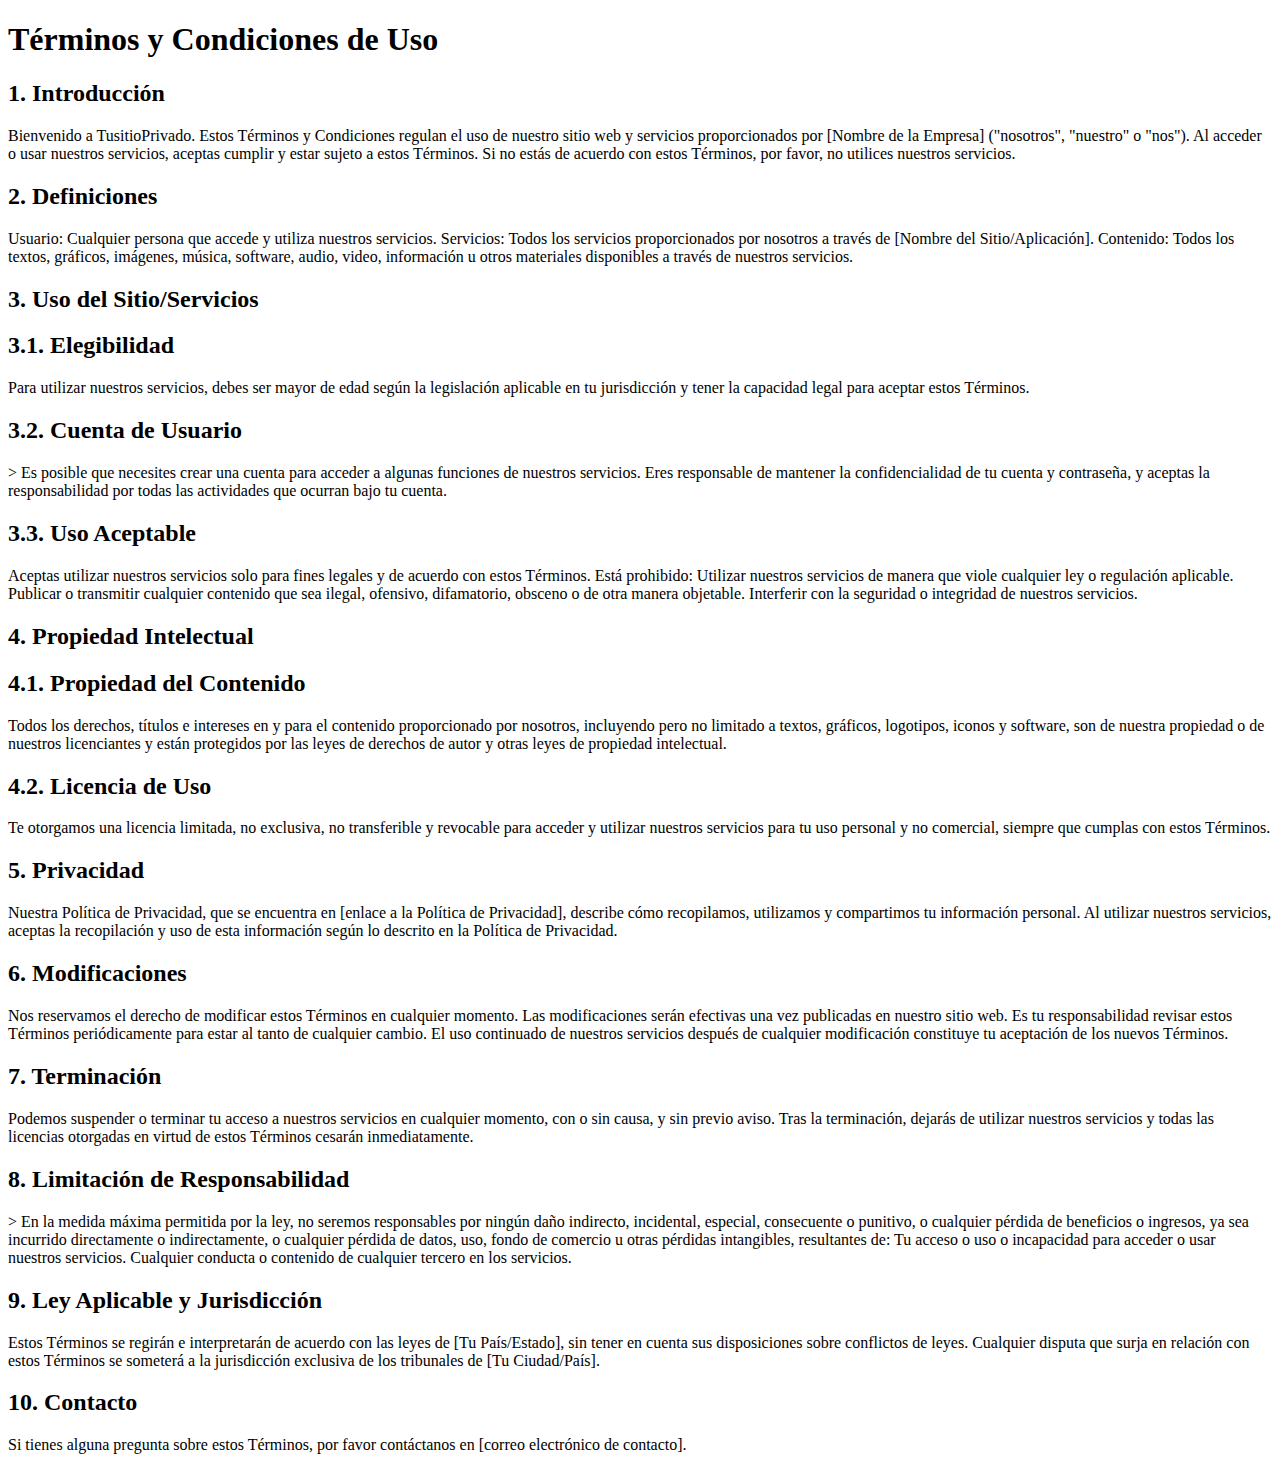
<file: condiciones.html>
<!DOCTYPE html>
<html lang="en">
<head>
    <meta charset="UTF-8">
    <meta name="viewport" content="width=device-width, initial-scale=1.0">
    <title>Document</title>
</head>
<body>
    <h1>Términos y Condiciones de Uso</h1>
    <h2>1. Introducción</h2>
    
    Bienvenido a TusitioPrivado. Estos Términos y Condiciones regulan el uso de nuestro sitio web y servicios proporcionados por [Nombre de la Empresa] ("nosotros", "nuestro" o "nos"). Al acceder o usar nuestros servicios, aceptas cumplir y estar sujeto a estos Términos. Si no estás de acuerdo con estos Términos, por favor, no utilices nuestros servicios.
    <br>
    <h2>2. Definiciones</h2>
    
        Usuario: Cualquier persona que accede y utiliza nuestros servicios.
        Servicios: Todos los servicios proporcionados por nosotros a través de [Nombre del Sitio/Aplicación].
        Contenido: Todos los textos, gráficos, imágenes, música, software, audio, video, información u otros materiales disponibles a través de nuestros servicios.
    <br>
    <h2>3. Uso del Sitio/Servicios</h2>
    <h2>3.1. Elegibilidad</h2>
    
    Para utilizar nuestros servicios, debes ser mayor de edad según la legislación aplicable en tu jurisdicción y tener la capacidad legal para aceptar estos Términos.
    <h2>3.2. Cuenta de Usuario</h2>>
    
    Es posible que necesites crear una cuenta para acceder a algunas funciones de nuestros servicios. Eres responsable de mantener la confidencialidad de tu cuenta y contraseña, y aceptas la responsabilidad por todas las actividades que ocurran bajo tu cuenta.
    <h2>3.3. Uso Aceptable</h2>
    
    Aceptas utilizar nuestros servicios solo para fines legales y de acuerdo con estos Términos. Está prohibido:
    
        Utilizar nuestros servicios de manera que viole cualquier ley o regulación aplicable.
        Publicar o transmitir cualquier contenido que sea ilegal, ofensivo, difamatorio, obsceno o de otra manera objetable.
        Interferir con la seguridad o integridad de nuestros servicios.
    
    <h2>4. Propiedad Intelectual</h2>
    <h2>4.1. Propiedad del Contenido</h2>
    
    Todos los derechos, títulos e intereses en y para el contenido proporcionado por nosotros, incluyendo pero no limitado a textos, gráficos, logotipos, iconos y software, son de nuestra propiedad o de nuestros licenciantes y están protegidos por las leyes de derechos de autor y otras leyes de propiedad intelectual.
    <h2>4.2. Licencia de Uso</h2>
    
    Te otorgamos una licencia limitada, no exclusiva, no transferible y revocable para acceder y utilizar nuestros servicios para tu uso personal y no comercial, siempre que cumplas con estos Términos.
   <h2> 5. Privacidad</h2>
    
    Nuestra Política de Privacidad, que se encuentra en [enlace a la Política de Privacidad], describe cómo recopilamos, utilizamos y compartimos tu información personal. Al utilizar nuestros servicios, aceptas la recopilación y uso de esta información según lo descrito en la Política de Privacidad.
    <h2>6. Modificaciones</h2>
    
    Nos reservamos el derecho de modificar estos Términos en cualquier momento. Las modificaciones serán efectivas una vez publicadas en nuestro sitio web. Es tu responsabilidad revisar estos Términos periódicamente para estar al tanto de cualquier cambio. El uso continuado de nuestros servicios después de cualquier modificación constituye tu aceptación de los nuevos Términos.
    <h2>7. Terminación</h2>
    
    Podemos suspender o terminar tu acceso a nuestros servicios en cualquier momento, con o sin causa, y sin previo aviso. Tras la terminación, dejarás de utilizar nuestros servicios y todas las licencias otorgadas en virtud de estos Términos cesarán inmediatamente.
   <h2> 8. Limitación de Responsabilidad</h2>>
    
    En la medida máxima permitida por la ley, no seremos responsables por ningún daño indirecto, incidental, especial, consecuente o punitivo, o cualquier pérdida de beneficios o ingresos, ya sea incurrido directamente o indirectamente, o cualquier pérdida de datos, uso, fondo de comercio u otras pérdidas intangibles, resultantes de:
    
        Tu acceso o uso o incapacidad para acceder o usar nuestros servicios.
        Cualquier conducta o contenido de cualquier tercero en los servicios.
    
    <h2>9. Ley Aplicable y Jurisdicción</h2>
    
    Estos Términos se regirán e interpretarán de acuerdo con las leyes de [Tu País/Estado], sin tener en cuenta sus disposiciones sobre conflictos de leyes. Cualquier disputa que surja en relación con estos Términos se someterá a la jurisdicción exclusiva de los tribunales de [Tu Ciudad/País].
    <h2>10. Contacto</h2>
    
    Si tienes alguna pregunta sobre estos Términos, por favor contáctanos en [correo electrónico de contacto]. 
</body>
</html>
</file>
